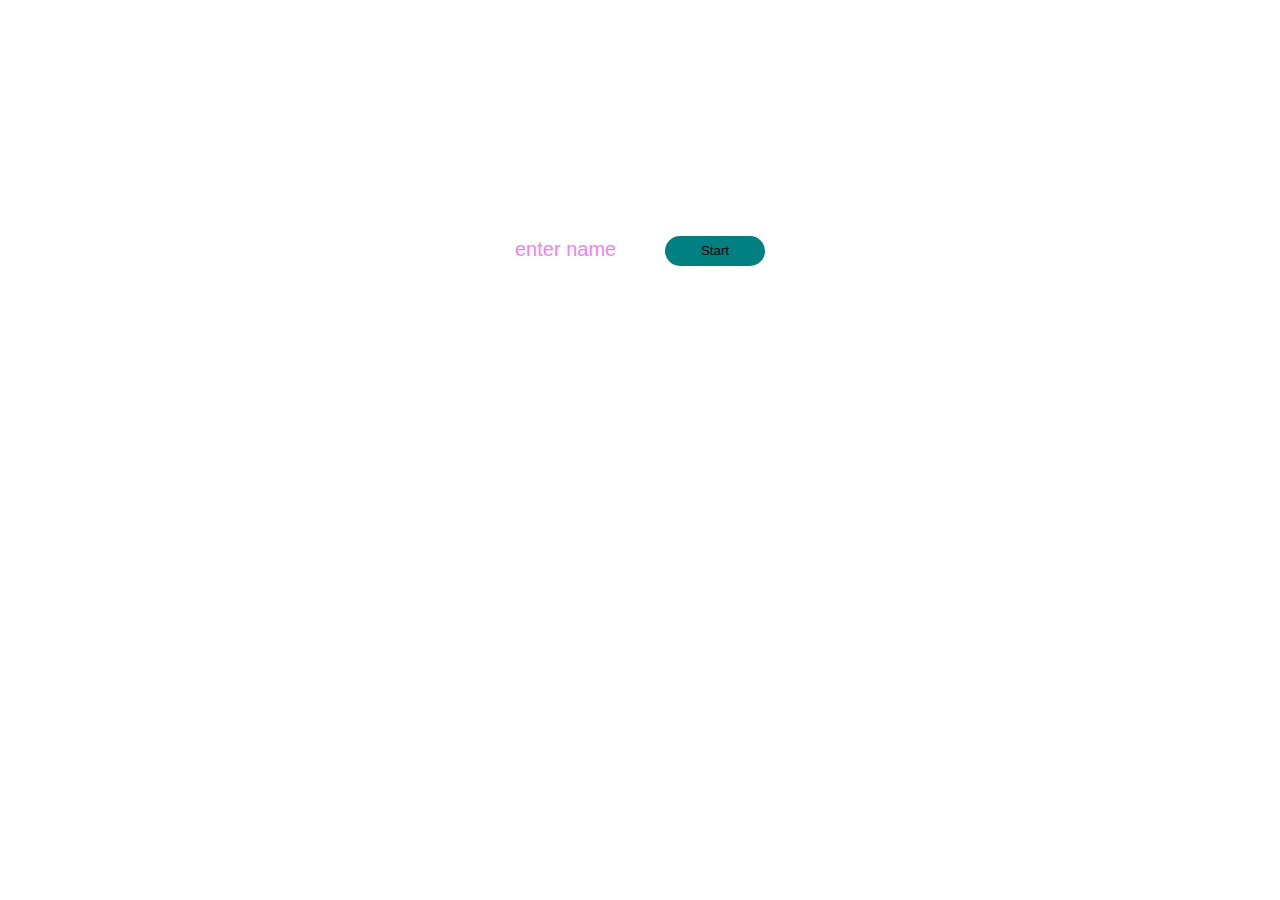
<file: index.html>
<!DOCTYPE html>
<html lang="en">
	<head>
		<meta charset="UTF-8" />
		<meta name="viewport" content="width=device-width, initial-scale=1.0" />
		<title>Document</title>
		<link rel="stylesheet" href="style.css" />
	</head>
	<body>
		<div class="main-con">
			<div class="start-con">
				<input
					class="user-name-input"
					type="text"
					placeholder="enter name"
				/><br />

				<button class="btn-start" id="start-btn">start</button>
			</div>
		</div>
		<script src="script.js"></script>
	</body>
</html>
</file>
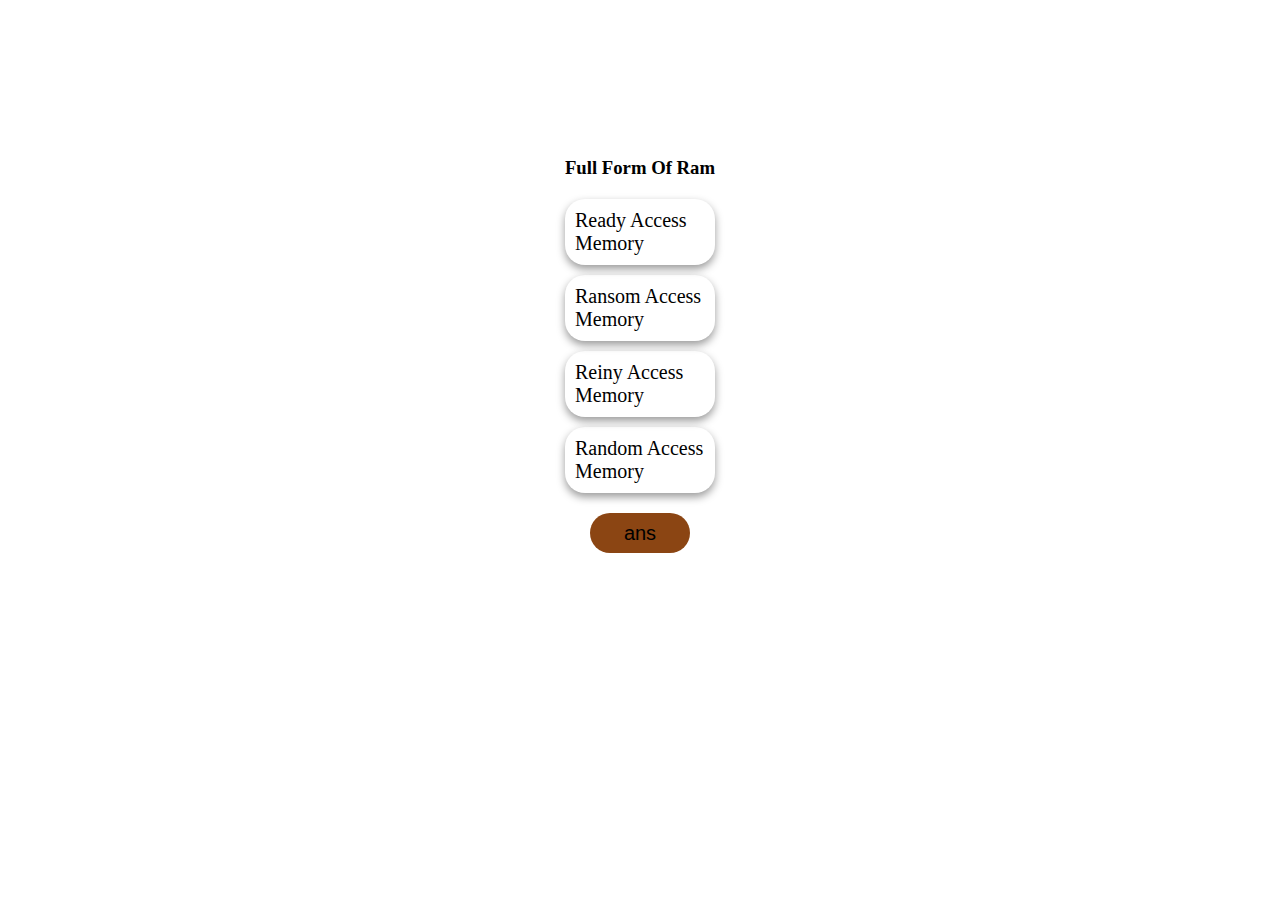
<file: quiz.html>
<!DOCTYPE html>
<html lang="en">
	<head>
		<meta charset="UTF-8" />
		<meta name="viewport" content="width=device-width, initial-scale=1.0" />
		<title>Document</title>
		<link rel="stylesheet" href="style.css" />
	</head>
	<body>
		<div class="question-con" id="qstn-con">
			<h3 id="qstn"></h3>
			<ul class="ans-ul" id="qstn-ul"></ul>
			<button class="btn-ans" id="btn-id">ans</button>
		</div>
		<div class="container" id="res-con">
			<h3 class="user-name"></h3>
			<div class="ans"></div>
			<div class="wrong-answer"></div>
			<div class="no-attempt"></div>
		</div>
		<script src="script.js"></script>
	</body>
</html>
</file>
<file: style.css>
* {
	margin: 0;
	padding: 0;
	box-sizing: border-box;
}

.main-con {
	display: flex;
	justify-content: center;
	align-items: center;
}
.start-con {
	width: 50%;
	height: 501px;
	display: flex;
	justify-content: center;
	align-items: center;
}
.start-con input {
	width: 150px;
	position: relative;
	height: 50px;
	border: none;
	outline: none;
	color: black;
	font-size: 20px;
	background-color: transparent;
	border-bottom: 2px solid white;
}
.start-con input::placeholder {
	position: relative;
	font-size: 20px;
	color: violet;
	display: block;
}
.start-con input:focus::placeholder {
	color: red;
	bottom: 10px;
	font-size: 10px;
}
.start-con button {
	width: 100px;
	height: 30px;
	background-color: teal;
	border-radius: 20px;
	cursor: pointer;
	text-transform: capitalize;
	border: none;
	outline: none;
}
.start-con button:hover {
	background-color: teal;
	color: violet;
	box-shadow: 0 4px 8px 0.4;
}
.question-con {
	display: flex;
	flex-direction: column;
	justify-content: center;
	align-items: center;
	background-color: white;
	width: 80%;
	height: 500px;
	margin: 100px auto;
}
.question-con h3 {
	text-transform: capitalize;
	padding: 10px;
}
.question-con ul {
	list-style: none;
}
.question-con ul li {
	box-shadow: 0 4px 8px rgba(0, 0, 0, 0.7);
	border-radius: 20px;
	margin: 10px;
	width: 150px;
	min-height: 30px;
	padding: 10px;
	text-transform: capitalize;
	font-size: 20px;
	box-shadow: 0 4px 8px rgba(0, 0, 0, 0.4);
	cursor: pointer;
}
.question-con ul li.active {
	background-color: darkgreen;
	color: white;
}
.question-con button {
	width: 100px;
	height: 40px;
	border: none;
	outline: none;
	border-radius: 20px;
	font-size: 20px;
	background-color: saddlebrown;
	margin-top: 10px;
}
.question-con button:hover {
	background-color: cadetblue;
	cursor: pointer;
	color: white;
	box-shadow: 0 4px 8px rgba(0, 0, 0, 0.7);
}
#res-con {
	display: none;
	width: 50%;
	height: 300px;
	flex-direction: column;
	justify-content: center;
	align-items: center;
	margin: 100px auto;
	box-shadow: 0 4px 8px rgba(0, 0, 0, 0.7);
}
@media screen and (max-width: 426px) {
	.start-con {
		display: flex;
		flex-direction: column;
		align-items: center;
		justify-content: center;
	}
	.start-con button {
		width: 100px;
	}
}
</file>
